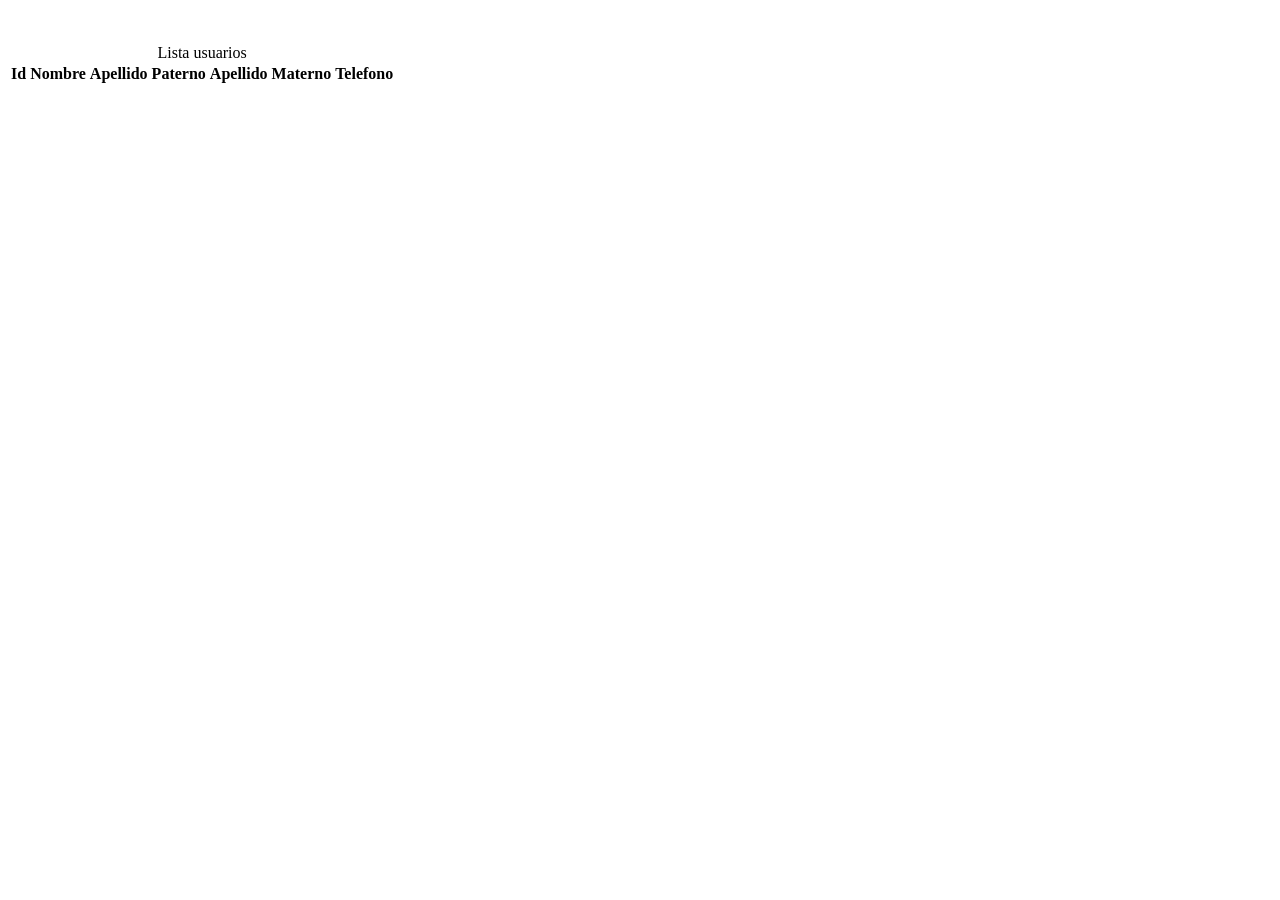
<file: proyecto-base-spring-boot/target/classes/templates/inicio/index.html>
<!DOCTYPE html>
<html xmlns:th="http://www.thymeleaf.org">
<head th:replace="layout/head :: head">

</head>
<body>
	
	<header th:replace="layout/layout :: header"></header>
	
	<div th:replace="layout/layout :: main"></div>
	<br><br>
	<table>
	 <caption>Lista usuarios</caption>
		<thead>
			<tr>
				<th>Id</th>
				<th>Nombre</th>
				<th>Apellido Paterno</th>
				<th>Apellido Materno</th>
				<th>Telefono</th>
			</tr>
		</thead>
		<tbody>
			<tr th:each="usuario: ${usuarios}">
				<td th:text="${usuario.usuarioId}"></td>
				<td th:text="${usuario.nombre}"></td>
				<td th:text="${usuario.apellidoPaterno}"></td>
				<td th:text="${usuario.apellidoMaterno}"></td>
				<td th:text="${usuario.telefono}"></td>
			</tr>
		</tbody>

	</table>
<br><br>
	<footer th:replace="layout/layout :: footer"></footer>
</body>
</html>
</file>
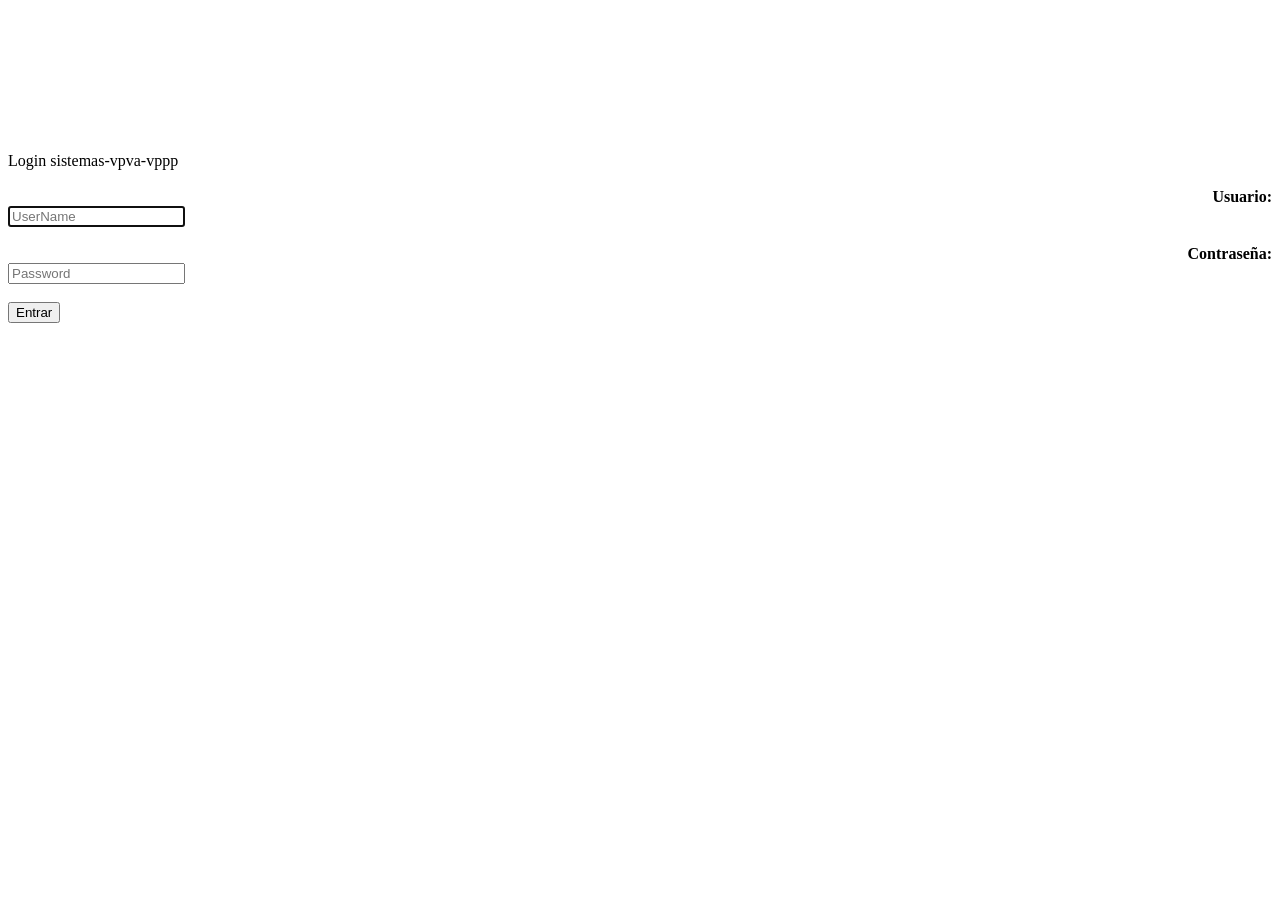
<file: proyecto-base-spring-boot/target/classes/templates/inicio/login.html>
<!DOCTYPE html>
<html xmlns:th="http://www.thymeleaf.org"
	xmlns:sec="http://www.thymeleaf.org/extras/spring-security">
<head th:replace="layout/head :: head">
</head>

<body>
	<header></header>
	<br><br><br><br><br><br><br><br>
	<div class="row">
		<div class="col-sm-4"></div>
		<div class="card text-center col-sm-4">
			<div class="card-body">
				<div class="card-header bg-pink">Login
					sistemas-vpva-vppp</div>
				<br>
				<div>
					<form th:action="@{/login}" method="post">
						<div class="alert alert-danger" th:if="${error != null}"
							th:text="${error}"></div>
						<div class="row input-group mb-3">
							<div class="col-sm-6" style = "text-align: right;">
								<label class="card-text"><strong>Usuario: </strong></label>
							</div>
							<div class="col-sm-4" style = "text-align: left;">
								<input type="text" class="form-control" name="username" id="username"
									placeholder="UserName" autofocus required />
							</div>
							<div class="col-sm-2" style = "text-align: left;">
								
							</div>
						</div>
						<br>
						<div class="row input-group mb-3">
							<div class="col-sm-6" style = "text-align: right;">
								<label class="card-text"><strong>Contrase&ntilde;a:
								</strong></label>
							</div>
							<div class="col-sm-4" style = "text-align: left;">
								<input type="password" class="form-control" name="password" id="password"
									placeholder="Password" required />
							</div>
							<div class="col-sm-2" style = "text-align: left;">
								
							</div>
						</div>
						<br>
						<div class="form-group">
							<input class="submit" type="submit" value="Entrar" />
						</div>
						<input type="hidden" th:name="${_csrf.parameterName}"
							th:value="${_csrf.token}" />
					</form>
				</div>
			</div>
		</div>
		<div class="col-sm-4"></div>
	</div>
	<footer></footer>
	<script type="text/javascript" th:src="@{js/jquery-3.6.0.js}"></script>
	<script type="text/javascript"
		th:src="@{js/bootstrap/bootstrap.bundle.min.js}"></script>
</body>
</html>
</file>
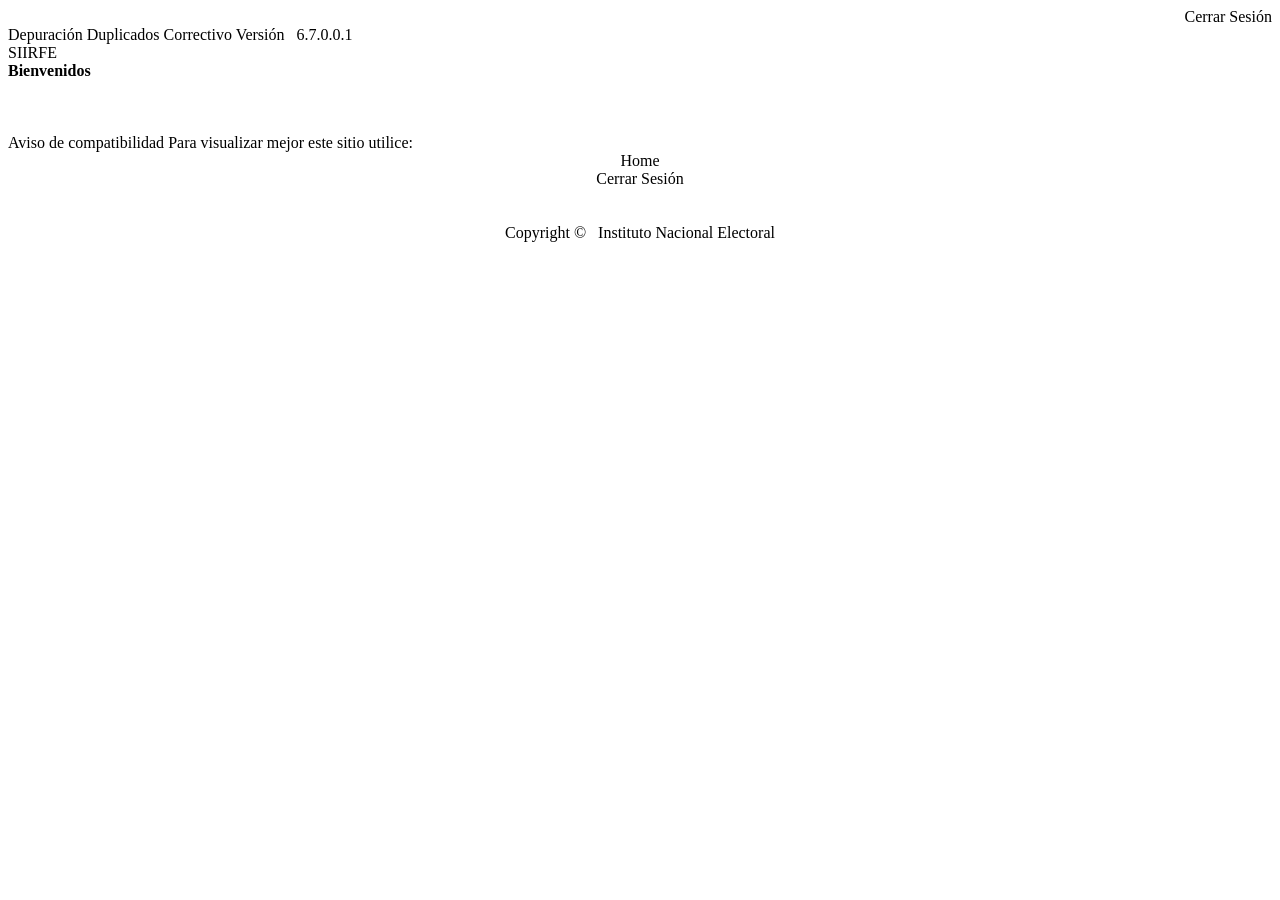
<file: proyecto-base-spring-boot/target/classes/templates/layout/layout.html>
<!DOCTYPE html>
<html lang="en"  xmlns:th="http://www.thymeleaf.org"
	xmlns:sec="http://www.thymeleaf.org/extras/spring-security">
<head th:fragment="head">
<meta charset="ISO-8859-1">
<title></title>
<link rel="stylesheet" type="text/css" th:href="@{/css/bootstrap/bootstrap.min.css}">
</head>
<body>

	<header th:fragment="header">
		<div>
			<div style = "text-align: right;">
				<form id="logoutForm" name="logoutForm" th:action="@{/logout}" method="post">
					<a id="cerrarSesion" type="submit" class="link-dark">Cerrar Sesi&oacute;n</a> 
						<input type="hidden" th:name="${_csrf.parameterName}"
						th:value="${_csrf.token}" />
				</form>
			</div>
		</div>
		<div >
		  <span>Depuraci&oacute;n Duplicados Correctivo</span>
		  <span>Versi&oacute;n &nbsp; 6.7.0.0.1</span>
		</div>
	</header>

	<div th:fragment="main">
		<div>
			<div>
				<div>SIIRFE</div>
				<div>
				 <div th:include="this :: bienvenidos"/></div>
				</div>
			</div>
		</div>		
	</div>
	
	<div th:fragment="bienvenidos">
		<div>
			<b>Bienvenidos </b>
			<div></div>
		</div>
		<div th:include="this :: aviso"/></div>
	</div>

	<div th:fragment="aviso">
		<div>
			<br>
			<br>
			<br>
			<div style = "text-align: left;">
				<div >
					Aviso de compatibilidad <span> Para
						visualizar mejor este sitio utilice:
					</span>
				</div>
			</div>
		</div>
	</div>



	<footer th:fragment="footer">
		<div >
			<div style = "text-align: center;">
			<div class="row " >
			<a title="Home">Home</a>
			<form id="logoutForm" th:action="@{/logout}" method="post">
					<a onclick="document.getElementById('logoutForm').submit();"
						type="submit">Cerrar Sesi&oacute;n</a> 
						<input type="hidden" th:name="${_csrf.parameterName}"
						th:value="${_csrf.token}" />
			</form>
			<br>
			<br>
			<a title="Logout"> Copyright &copy;&nbsp;&nbsp; Instituto Nacional Electoral</a>
			</div>
			</div>
		</div>
	
		<script type="text/javascript" th:src="@{/js/jquery-3.6.0.js}"></script>
<!-- 		<script th:src="@{/js/jquery.siirfe.styles.js}"></script> -->
<!-- 		<script th:src="@{/js/cookie.js}"></script> -->
		<script type="text/javascript" th:src="@{/js/bootstrap/bootstrap.bundle.min.js}"></script>
		<script type="text/javascript" th:src="@{/js/cerrarSesion.js}"></script>
	</footer>
</body>
</html>
</file>
